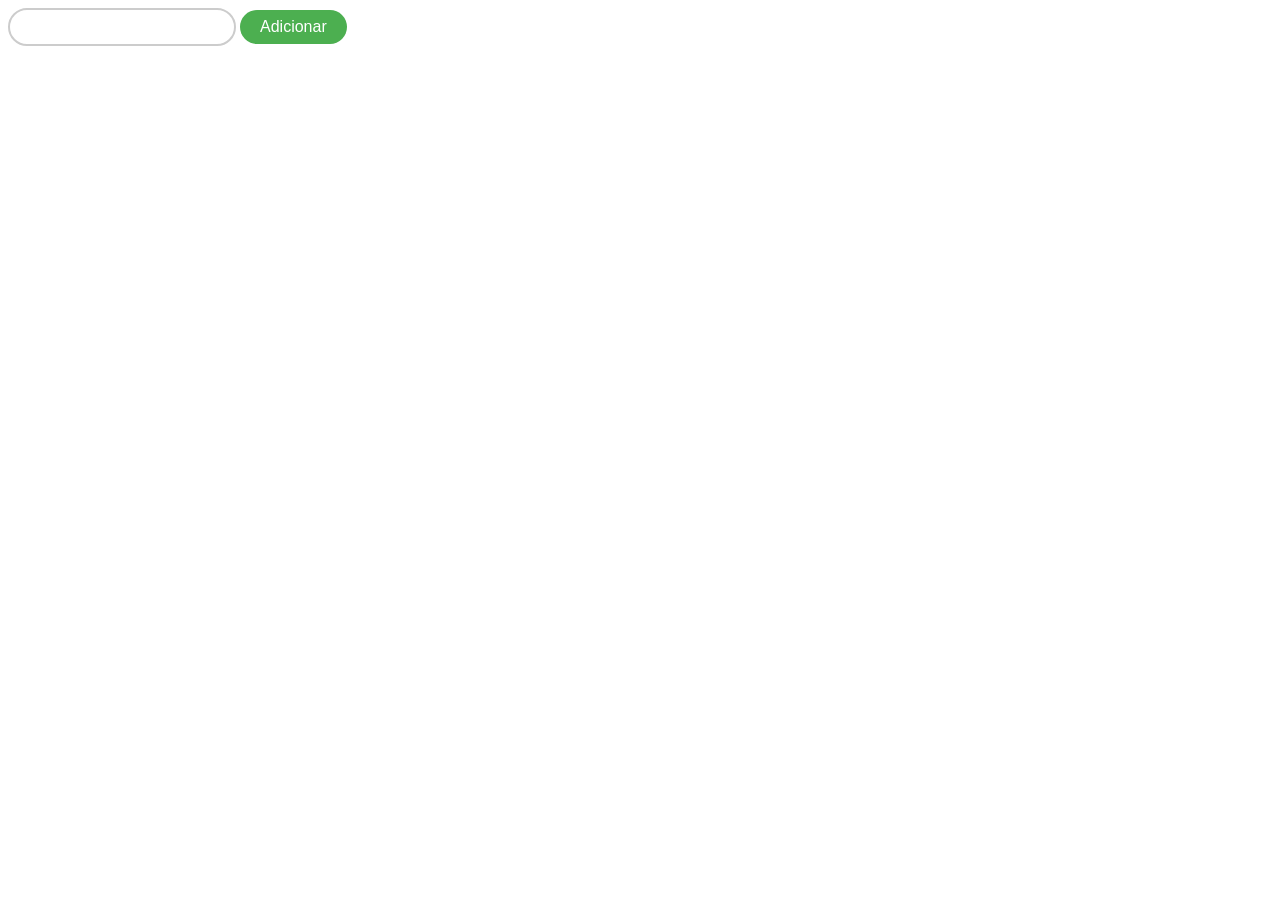
<file: index.html>
<!DOCTYPE html>
<html lang="en">
<head>
    <meta charset="UTF-8">
    <meta name="viewport" content="width=device-width, initial-scale=1.0">
    <title>Document</title>

    <link rel="stylesheet" href="CSS/style.css">
</head>
<body>
    <input id="inserir">
    <button id="btn-adicionar">Adicionar</button>

    <section id="mensagens">
        <p id="mensagem-erro">Erro, nada foi detectado na caixa de texto</p>
        <p id="mensagem-sucesso">Adicionado com sucesso</p>
    </section>

    <ul id="lista-de-tarefas"></ul>

    <script src="JS/script.js"></script>
</body>
</html>
</file>
<file: CSS/style.css>
#mensagem-erro {
    color: red;
    display: none;
}

#mensagem-sucesso {
    color: green;
    display: none;
}


.btn-remover {
    margin-left: 300px;
}


#inserir {
    padding: 8px 12px;
    border: 2px solid #ccc;
    border-radius: 20px;
    font-size: 16px;
    outline: none;
}

#inserir:focus {
    border-color: #4CAF50;
}

#btn-adicionar {
    padding: 8px 20px;
    border: none;
    border-radius: 20px;
    background-color: #4CAF50;
    color: white;
    font-size: 16px;
    cursor: pointer;
}

#btn-adicionar:hover {
    background-color: #45a049;
}

.btn-editar {
    margin-left: 10px;
    padding: 5px 15px;
    border: none;
    border-radius: 20px;
    background-color: #f39c12; 
    color: white;
    font-size: 14px;
    cursor: pointer;
}


.btn-remover {
    margin-left: 10px;
    padding: 5px 15px;
    border: none;
    border-radius: 20px;
    background-color: #e74c3c;
    color: white;
    font-size: 14px;
    cursor: pointer;
}

.btn-remover:hover {
    background-color: #c0392b;
}

/* Classes adicionadas pelo JS */
.btn-salvar {
    background-color: #2ecc71 !important;
}

.btn-salvar:hover {
    background-color: #27ae60 !important;
}

.mostrar-mensagem {
    display: block !important;
}
</file>
